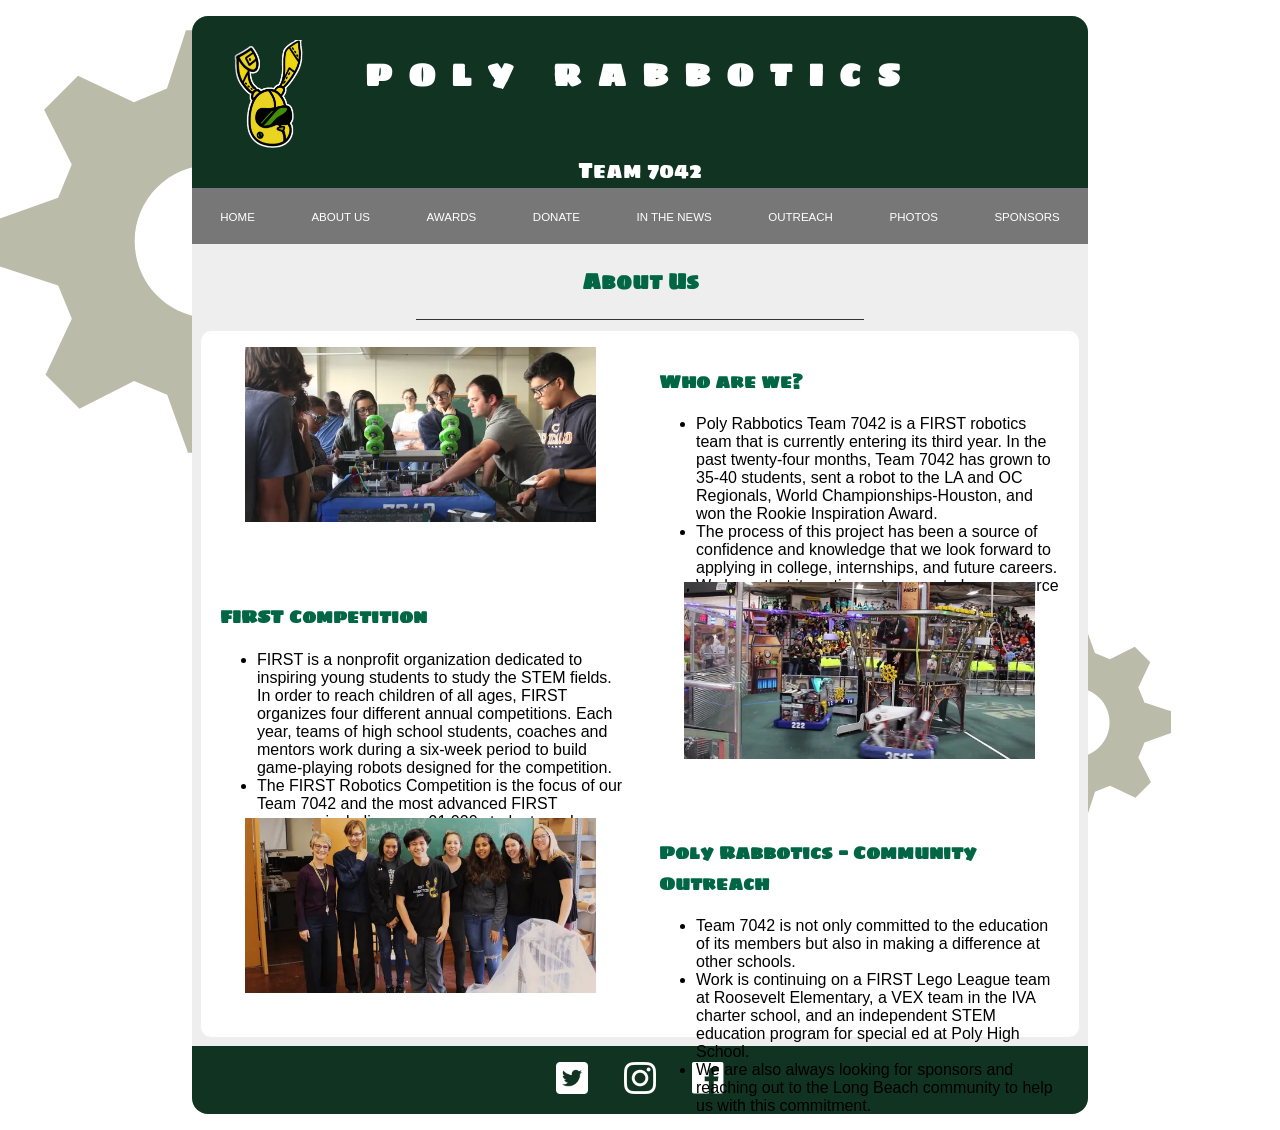
<file: about-us.html>
<!doctype html>
<html>
<head>
    <title>About Us</title>
    <meta charset="utf-8">
    <meta name="description" content="Poly Rabbotics is a new and growing robotics team based at Long Beach Poly High School, dedicated to providing Poly students an opportunity to apply STEM concepts and to complete projects that will demonstrate the value to STEM to their community." />
    <meta name="viewport" content="width=device-width, initial-scale=1">
    <link rel="stylesheet" href="styles/stylesheet.css">
    <link rel="stylesheet" href="styles/gallery.css">
    <link rel="icon" type="image/png" href="images/favicon.png">
    <script type="text/javascript">
        window.functions = {};
    </script>
    <script type="text/javascript" src="scripts/slideshow.js"></script>
    <script type="text/javascript" src="scripts/scrolling.js"></script>
    <script type="text/javascript" src="scripts/navigation.js"></script>
    <script type="text/javascript" src="scripts/gallery.js"></script>
</head>
<body>
    <section class="body">
    <header>
            <a href="index.html" ><img alt="Team Logo" src="images/logo_border.png" id="logo"></a>
            <h1>Poly Rabbotics</h1>
            <p class="subtitle">Team 7042</p>
            <div class="menu-icon" onclick="openDrawer()">
                <div></div>
                <div></div>
                <div></div>
            </div>
            <nav id="main_nav">
                <ul>
                    <li><a href="index.html">Home</a></li>
                    <li><a href="about-us.html">About Us</a></li>
                    <li><a href="awards.html">Awards</a></li>
                    <li><a href="donate.html">Donate</a></li>
                    <li><a href="in-the-news.html">In the News</a></li>
                    <li><a href="outreach.html">Outreach</a></li>
                    <li><a href="photos.html">Photos</a></li>
                    <li><a href="sponsors.html">Sponsors</a></li>
                </ul>
            </nav>
        </header>
        <h2>About Us</h2>
        <section class="content alternate_text_img" >
            <section>
                <h3>Who are we?</h3>
                <img src="images/about-us/2019_gever.webp" alt="Mentor teaching">
                <ul>
                    <li>Poly Rabbotics Team 7042 is a FIRST robotics team that is currently entering its third year. In the past twenty-four months, Team 7042 has grown to 35-40 students, sent a robot to the LA and OC Regionals, World Championships-Houston, and won the Rookie Inspiration Award.</li>
                    <li>The process of this project has been a source of confidence and knowledge that we look forward to applying in college, internships, and future careers. We hope that it continues to prove to be a resource for our school.</li>
                </ul>
            </section>
            <section>
                <h3>FIRST Competition</h3>
                <img src="images/about-us/competition.webp" alt="FRC Competition">
                <ul>
                    <li>FIRST is a nonprofit organization dedicated to inspiring young students to study the STEM fields. In order to reach children of all ages, FIRST organizes four different annual competitions. Each year, teams of high school students, coaches and mentors work during a six-week period to build game-playing robots designed for the competition.</li>
                    <li>The FIRST Robotics Competition is the focus of our Team 7042 and the most advanced FIRST program, including over 91,000 students and mentors worldwide.</li>
                </ul>
            </section>
            <section>
                <h3>Poly Rabbotics &mdash; Community Outreach</h3>
                <img src="images/about-us/2018_students.webp" alt="Students">
                <ul>
                    <li>Team 7042 is not only committed to the education of its members but also in making a difference at other  schools.</li>
                    <li>Work is continuing on a FIRST Lego League team at Roosevelt Elementary, a VEX team in the IVA charter school, and an independent STEM education program for special ed at Poly High School.</li>
                    <li>We are also always looking for sponsors and reaching out to the Long Beach community to help us with this commitment.</li>
                </ul>
            </section>
        </section>
        <footer>
            <a class="social-media" href="https://twitter.com/polyrabbotics?lang=en" >
                <img src="images/twitter_white.png" alt="Twitter"/>
            </a>
            <a class="social-media" href="https://www.instagram.com/polyrabbotics/?hl=en" >
                <img src="images/instagram_white.png" alt="Instagram"/>
            </a>
            <a class="social-media" href="https://www.facebook.com/poly.rabbotics.9" >
                <img src="images/flogo-HexRBG-Wht-58.svg" alt="Facebook"/>
            </a>
        </footer>
    </section>
</body>
</html>
</file>
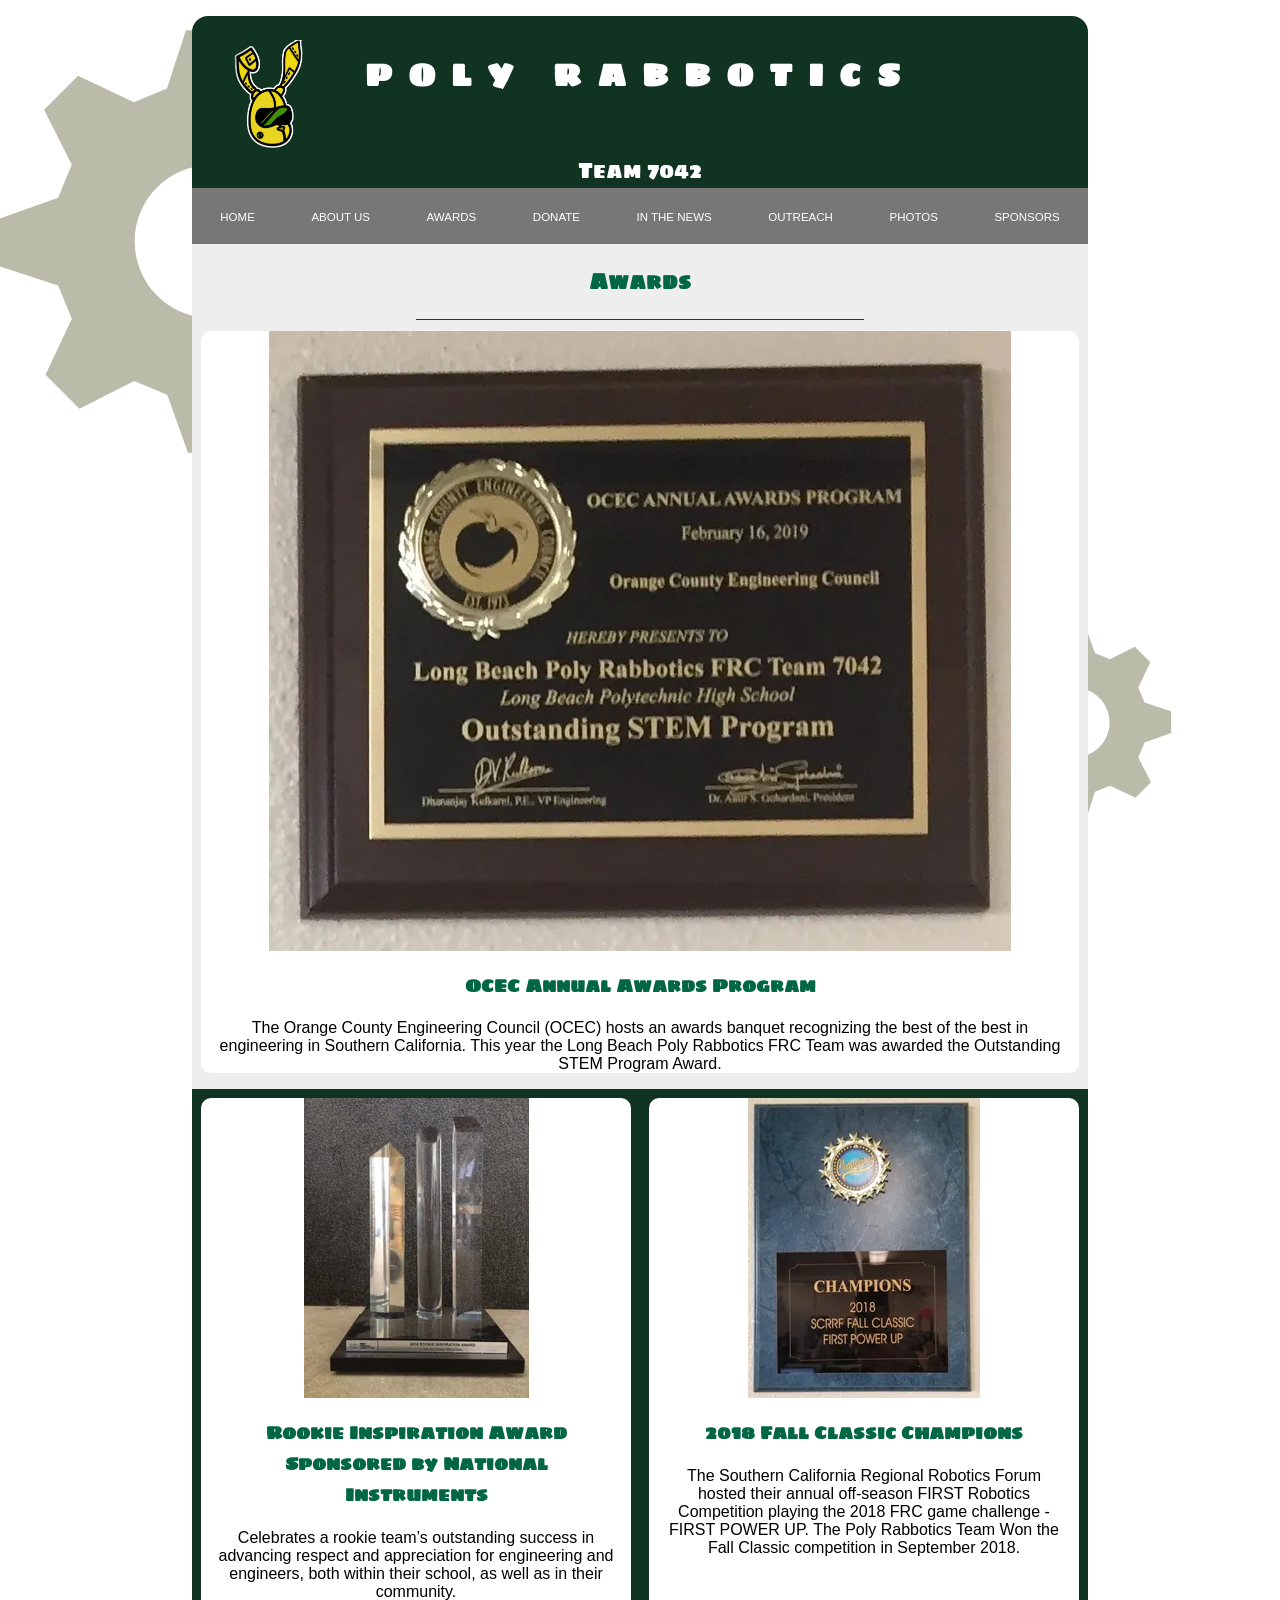
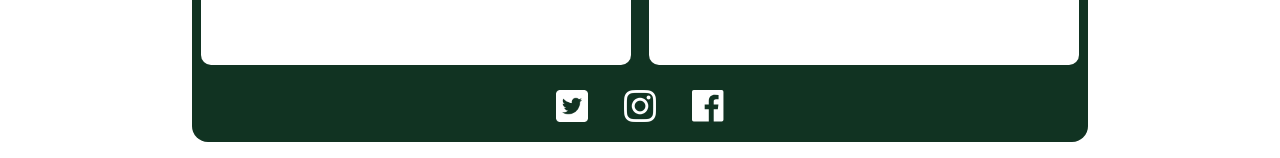
<file: awards.html>
<!doctype html>
<html>
<head>
    <title>Awards</title>
    <meta charset="utf-8">
    <meta name="description" content="Poly Rabbotics is a new and growing robotics team based at Long Beach Poly High School, dedicated to providing Poly students an opportunity to apply STEM concepts and to complete projects that will demonstrate the value to STEM to their community." />
    <meta name="viewport" content="width=device-width, initial-scale=1">
    <link rel="stylesheet" href="styles/stylesheet.css">
    <link rel="stylesheet" href="styles/gallery.css">
    <link rel="icon" type="image/png" href="images/favicon.png">
    <script type="text/javascript">
        window.functions = {};
    </script>
    <script type="text/javascript" src="scripts/slideshow.js"></script>
    <script type="text/javascript" src="scripts/scrolling.js"></script>
    <script type="text/javascript" src="scripts/navigation.js"></script>
    <script type="text/javascript" src="scripts/gallery.js"></script>
</head>
<body>
    <section class="body">
        <header>
            <a href="index.html" ><img alt="Team Logo" src="images/logo_border.png" id="logo"></a>
            <h1>Poly Rabbotics</h1>
            <p class="subtitle">Team 7042</p>
            <div class="menu-icon" onclick="openDrawer()">
                <div></div>
                <div></div>
                <div></div>
            </div>
            <nav id="main_nav">
                <ul>
                    <li><a href="index.html">Home</a></li>
                    <li><a href="about-us.html">About Us</a></li>
                    <li><a href="awards.html">Awards</a></li>
                    <li><a href="donate.html">Donate</a></li>
                    <li><a href="in-the-news.html">In the News</a></li>
                    <li><a href="outreach.html">Outreach</a></li>
                    <li><a href="photos.html">Photos</a></li>
                    <li><a href="sponsors.html">Sponsors</a></li>
                </ul>
            </nav>
        </header>
        <h2>Awards</h2>
        <section class="content">
            <img src="images/awards/2019_ocec_award.webp" alt="OCEC Award" class="prominent_place">
            <h3>OCEC Annual Awards Program</h3>
            <p>The Orange County Engineering Council (OCEC) hosts an awards banquet recognizing the best of the best in engineering in Southern California.  This year the Long Beach Poly Rabbotics FRC Team was awarded the Outstanding STEM Program Award.</p>
        </section>
        <section class="bite_size">
            <section class="content">
                <img src="images/awards/2018_rookie_inspiration.webp" alt="Rookie Inspiration Award" class="prominent_place">
                <h3>Rookie Inspiration Award Sponsored by National Instruments</h3>
                <p> Celebrates a rookie team’s outstanding success in advancing respect and  appreciation for engineering and engineers, both within their school, as  well as in their community.</p>
            </section>
            <section class="content">
                <img src="images/awards/2018_fall_classic_champions.webp" alt="Fall Classic Award" class="prominent_place">
                <h3>2018 Fall Classic Champions</h3>
                <p>The Southern California Regional Robotics Forum hosted their annual off-season FIRST Robotics Competition playing the 2018 FRC game challenge - FIRST POWER UP.  The Poly Rabbotics Team Won the Fall Classic competition in September 2018.</p>
            </section>
        </section>
        <footer>
            <a class="social-media" href="https://twitter.com/polyrabbotics?lang=en" >
                <img src="images/twitter_white.png" alt="Twitter"/>
            </a>
            <a class="social-media" href="https://www.instagram.com/polyrabbotics/?hl=en" >
                <img src="images/instagram_white.png" alt="Instagram"/>
            </a>
            <a class="social-media" href="https://www.facebook.com/poly.rabbotics.9" >
                <img src="images/flogo-HexRBG-Wht-58.svg" alt="Facebook"/>
            </a>
        </footer>
    </section>
</body>
</html>
</file>
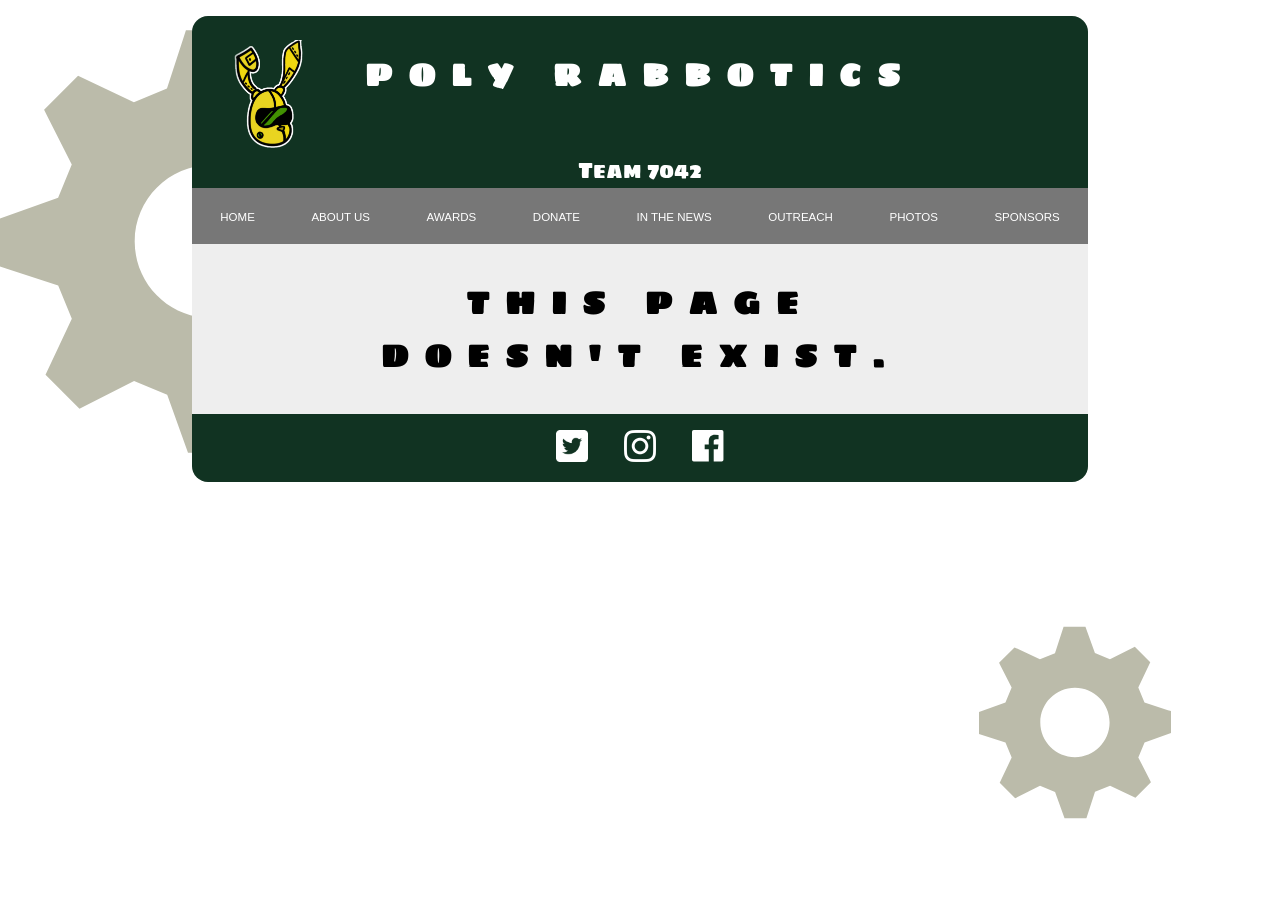
<file: donate.html>
<!doctype html>
<html>
<head>
    <title>Donate</title>
    <meta charset="utf-8">
    <meta name="description" content="Poly Rabbotics is a new and growing robotics team based at Long Beach Poly High School, dedicated to providing Poly students an opportunity to apply STEM concepts and to complete projects that will demonstrate the value to STEM to their community." />
    <meta name="viewport" content="width=device-width, initial-scale=1">
    <link rel="stylesheet" href="styles/stylesheet.css">
    <link rel="stylesheet" href="styles/gallery.css">
    <link rel="icon" type="image/png" href="images/favicon.png">
    <script type="text/javascript">
        window.functions = {};
    </script>
    <script type="text/javascript" src="scripts/slideshow.js"></script>
    <script type="text/javascript" src="scripts/scrolling.js"></script>
    <script type="text/javascript" src="scripts/navigation.js"></script>
    <script type="text/javascript" src="scripts/gallery.js"></script>
</head>
<body>
    <section class="body">
        <header>
            <a href="index.html" ><img alt="Team Logo" src="images/logo_border.png" id="logo"></a>
            <h1>Poly Rabbotics</h1>
            <p class="subtitle">Team 7042</p>
            <div class="menu-icon" onclick="openDrawer()">
                <div></div>
                <div></div>
                <div></div>
            </div>
            <nav id="main_nav">
                <ul>
                    <li><a href="index.html">Home</a></li>
                    <li><a href="about-us.html">About Us</a></li>
                    <li><a href="awards.html">Awards</a></li>
                    <li><a href="donate.html">Donate</a></li>
                    <li><a href="in-the-news.html">In the News</a></li>
                    <li><a href="outreach.html">Outreach</a></li>
                    <li><a href="photos.html">Photos</a></li>
                    <li><a href="sponsors.html">Sponsors</a></li>
                </ul>
            </nav>
        </header>
        <h1>This page doesn't exist.</h1>
        
        <footer>
            <a class="social-media" href="https://twitter.com/polyrabbotics?lang=en" >
                <img src="images/twitter_white.png" alt="Twitter"/>
            </a>
            <a class="social-media" href="https://www.instagram.com/polyrabbotics/?hl=en" >
                <img src="images/instagram_white.png" alt="Instagram"/>
            </a>
            <a class="social-media" href="https://www.facebook.com/poly.rabbotics.9" >
                <img src="images/flogo-HexRBG-Wht-58.svg" alt="Facebook"/>
            </a>
        </footer>
    </section>
</body>
</html>
</file>
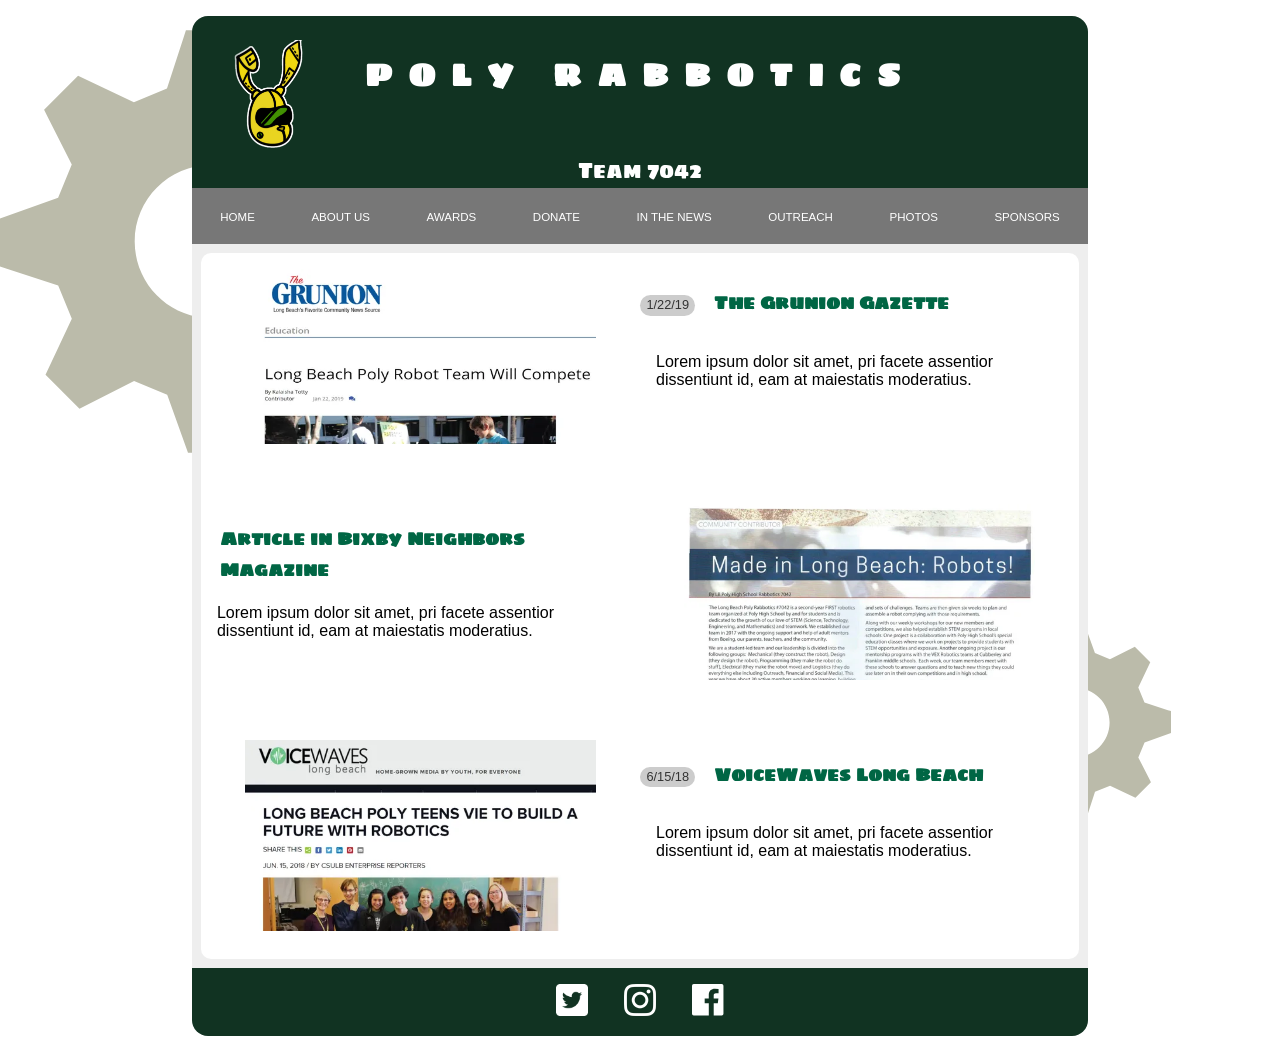
<file: in-the-news.html>
<!doctype html>
<html>
<head>
    <title>In the News</title>
    <meta charset="utf-8">
    <meta name="description" content="Poly Rabbotics is a new and growing robotics team based at Long Beach Poly High School, dedicated to providing Poly students an opportunity to apply STEM concepts and to complete projects that will demonstrate the value to STEM to their community." />
    <meta name="viewport" content="width=device-width, initial-scale=1">
    <link rel="stylesheet" href="styles/stylesheet.css">
    <link rel="stylesheet" href="styles/gallery.css">
    <link rel="icon" type="image/png" href="images/favicon.png">
    <script type="text/javascript">
        window.functions = {};
    </script>
    <script type="text/javascript" src="scripts/slideshow.js"></script>
    <script type="text/javascript" src="scripts/scrolling.js"></script>
    <script type="text/javascript" src="scripts/navigation.js"></script>
    <script type="text/javascript" src="scripts/gallery.js"></script>
</head>
<body>
    <section class="body">
        <header>
            <a href="index.html" ><img alt="Team Logo" src="images/logo_border.png" id="logo"></a>
            <h1>Poly Rabbotics</h1>
            <p class="subtitle">Team 7042</p>
            <div class="menu-icon" onclick="openDrawer()">
                <div></div>
                <div></div>
                <div></div>
            </div>
            <nav id="main_nav">
                <ul>
                    <li><a href="index.html">Home</a></li>
                    <li><a href="about-us.html">About Us</a></li>
                    <li><a href="awards.html">Awards</a></li>
                    <li><a href="donate.html">Donate</a></li>
                    <li><a href="in-the-news.html">In the News</a></li>
                    <li><a href="outreach.html">Outreach</a></li>
                    <li><a href="photos.html">Photos</a></li>
                    <li><a href="sponsors.html">Sponsors</a></li>
                </ul>
            </nav>
        </header>
        <section class="content alternate_text_img">
            <section>
                <span class="date">1/22/19</span><h3>The Grunion Gazette</h3>
                <p>Lorem ipsum dolor sit amet, pri facete assentior dissentiunt id, eam at maiestatis moderatius.</p>
                <a href="http://www.gazettes.com/news/education/long-beach-poly-robot-team-will-compete/article_11afee70-1864-11e9-964a-83279858bf1a.html" target="_blank"><img src="images/in-the-news/grunion-1-22-19.webp"></a>
            </section>
            <section>
                <h3>Article in Bixby Neighbors Magazine</h3>
                <p>Lorem ipsum dolor sit amet, pri facete assentior dissentiunt id, eam at maiestatis moderatius.</p>
                <a href="images/in-the-news/bixby-neighbors-full.webp" target="_blank"><img src="images/in-the-news/bixby-neighbors.webp"></a>
            </section>
            <section>
                <span class="date">6/15/18</span><h3>VoiceWaves Long Beach</h3>
                <p>Lorem ipsum dolor sit amet, pri facete assentior dissentiunt id, eam at maiestatis moderatius.</p>
                <a href="https://voicewaves.org/2018/06/long-beach-poly-teens-vie-to-build-a-future-with-robotics/" target="_blank"><img src="images/in-the-news/voicewaves-6-15-18.webp"></a>
            </section>
        </section>
        <footer>
            <a class="social-media" href="https://twitter.com/polyrabbotics?lang=en" >
                <img src="images/twitter_white.png" alt="Twitter"/>
            </a>
            <a class="social-media" href="https://www.instagram.com/polyrabbotics/?hl=en" >
                <img src="images/instagram_white.png" alt="Instagram"/>
            </a>
            <a class="social-media" href="https://www.facebook.com/poly.rabbotics.9" >
                <img src="images/flogo-HexRBG-Wht-58.svg" alt="Facebook"/>
            </a>
        </footer>
    </section>
</body>
</html>
</file>
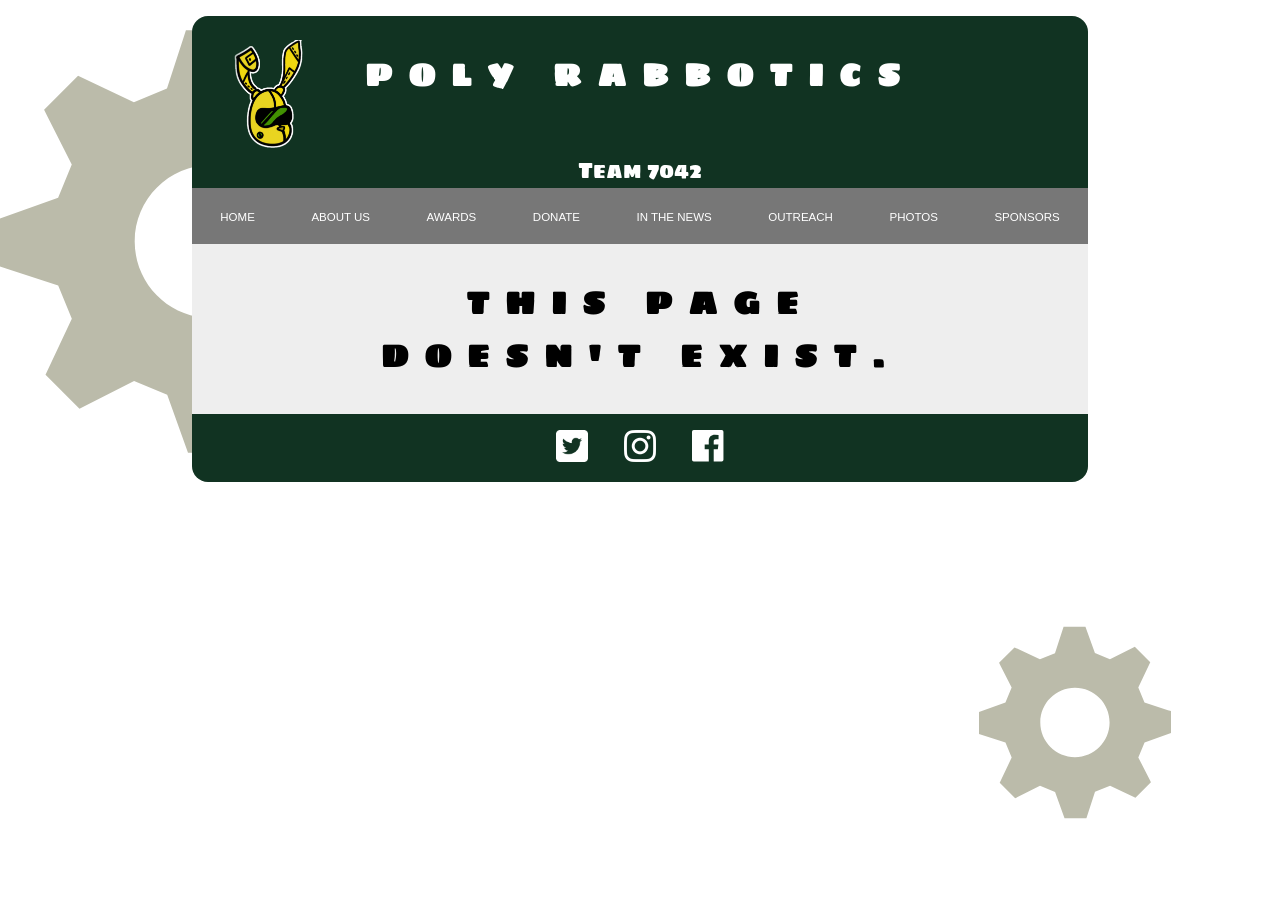
<file: outreach.html>
<!doctype html>
<html>
<head>
    <title>Donate</title>
    <meta charset="utf-8">
    <meta name="description" content="Poly Rabbotics is a new and growing robotics team based at Long Beach Poly High School, dedicated to providing Poly students an opportunity to apply STEM concepts and to complete projects that will demonstrate the value to STEM to their community." />
    <meta name="viewport" content="width=device-width, initial-scale=1">
    <link rel="stylesheet" href="styles/stylesheet.css">
    <link rel="stylesheet" href="styles/gallery.css">
    <link rel="icon" type="image/png" href="images/favicon.png">
    <script type="text/javascript">
        window.functions = {};
    </script>
    <script type="text/javascript" src="scripts/slideshow.js"></script>
    <script type="text/javascript" src="scripts/scrolling.js"></script>
    <script type="text/javascript" src="scripts/navigation.js"></script>
    <script type="text/javascript" src="scripts/gallery.js"></script>
</head>
<body>
    <section class="body">
        <header>
            <a href="index.html" ><img alt="Team Logo" src="images/logo_border.png" id="logo"></a>
            <h1>Poly Rabbotics</h1>
            <p class="subtitle">Team 7042</p>
            <div class="menu-icon" onclick="openDrawer()">
                <div></div>
                <div></div>
                <div></div>
            </div>
            <nav id="main_nav">
                <ul>
                    <li><a href="index.html">Home</a></li>
                    <li><a href="about-us.html">About Us</a></li>
                    <li><a href="awards.html">Awards</a></li>
                    <li><a href="donate.html">Donate</a></li>
                    <li><a href="in-the-news.html">In the News</a></li>
                    <li><a href="outreach.html">Outreach</a></li>
                    <li><a href="photos.html">Photos</a></li>
                    <li><a href="sponsors.html">Sponsors</a></li>
                </ul>
            </nav>
        </header>
        <h1>This page doesn't exist.</h1>
        <footer>
            <a class="social-media" href="https://twitter.com/polyrabbotics?lang=en" >
                <img src="images/twitter_white.png" alt="Twitter"/>
            </a>
            <a class="social-media" href="https://www.instagram.com/polyrabbotics/?hl=en" >
                <img src="images/instagram_white.png" alt="Instagram"/>
            </a>
            <a class="social-media" href="https://www.facebook.com/poly.rabbotics.9" >
                <img src="images/flogo-HexRBG-Wht-58.svg" alt="Facebook"/>
            </a>
        </footer>
    </section>
</body>
</html>
</file>
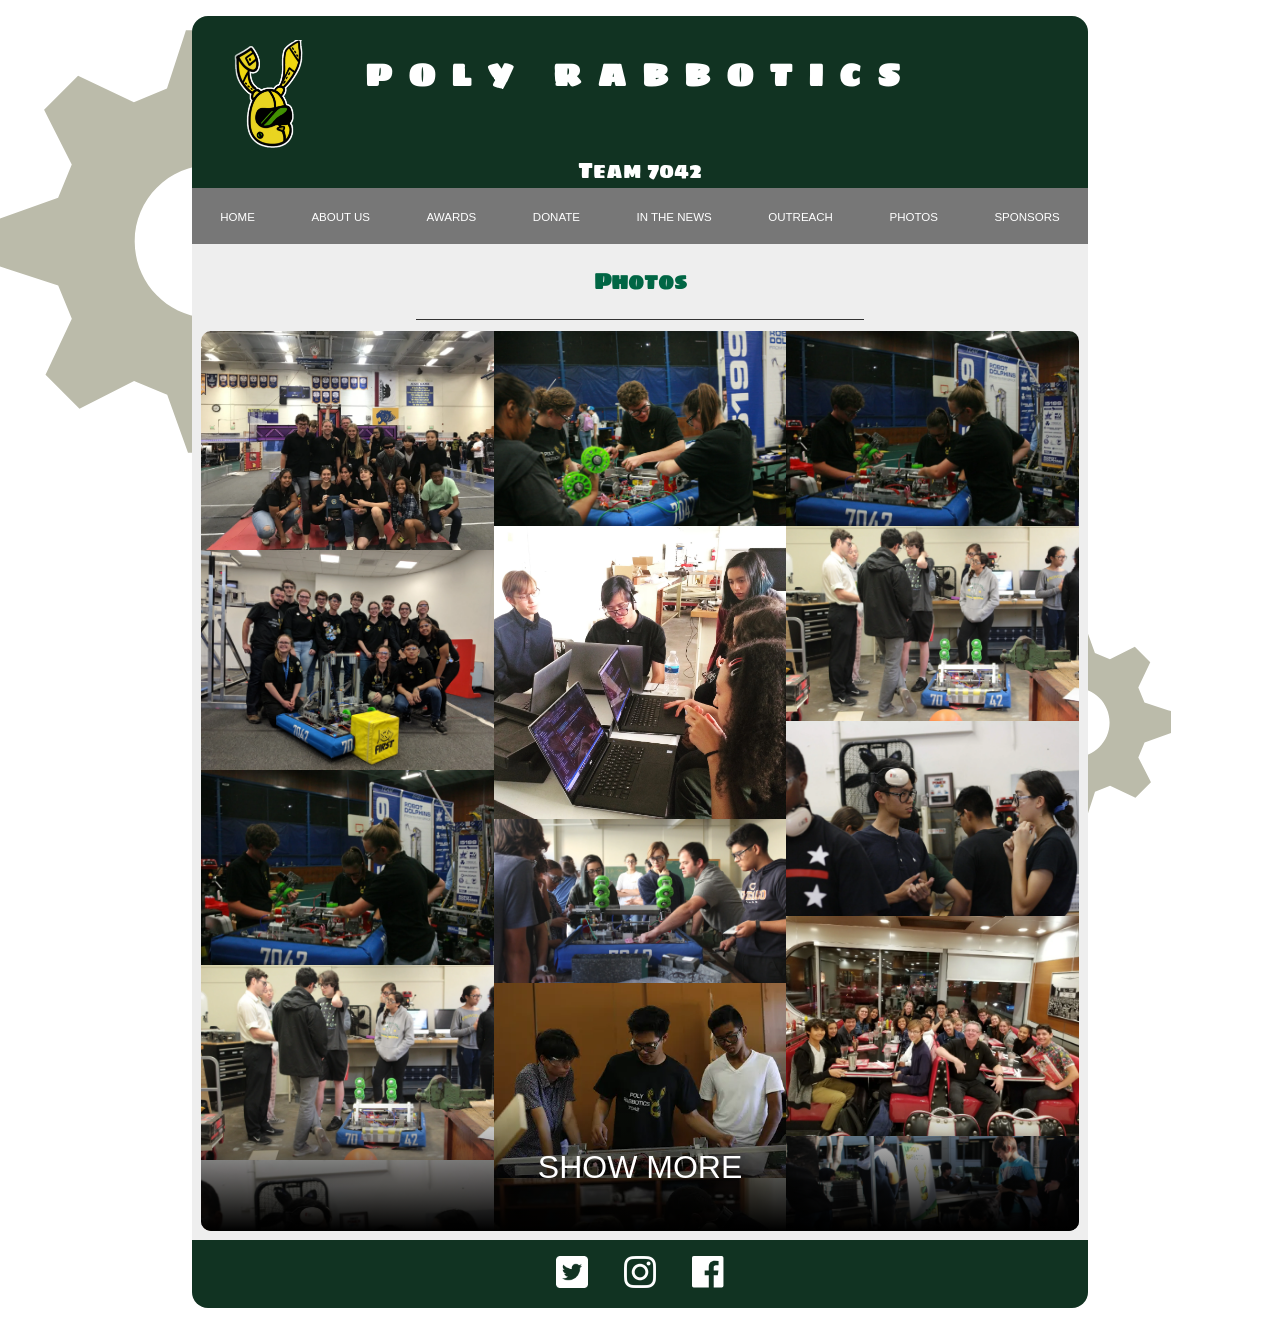
<file: photos.html>
<!doctype html>
<html>
<head>
    <title>Photos</title>
    <meta charset="utf-8">
    <meta name="description" content="Poly Rabbotics is a new and growing robotics team based at Long Beach Poly High School, dedicated to providing Poly students an opportunity to apply STEM concepts and to complete projects that will demonstrate the value to STEM to their community." />
    <meta name="viewport" content="width=device-width, initial-scale=1">
    <link rel="stylesheet" href="styles/stylesheet.css">
    <link rel="stylesheet" href="styles/gallery.css">
    <link rel="icon" type="image/png" href="images/favicon.png">
    <script type="text/javascript">
        window.functions = {};
    </script>
    <script type="text/javascript" src="scripts/slideshow.js"></script>
    <script type="text/javascript" src="scripts/scrolling.js"></script>
    <script type="text/javascript" src="scripts/navigation.js"></script>
    <script type="text/javascript" src="scripts/gallery.js"></script>
</head>
<body>
    <section class = "body">
        <header>
            <a href="index.html" ><img alt="Team Logo" src="images/logo_border.png" id="logo"></a>
            <h1>Poly Rabbotics</h1>
            <p class="subtitle">Team 7042</p>
            <div class="menu-icon" onclick="openDrawer()">
                <div></div>
                <div></div>
                <div></div>
            </div>
            <nav id="main_nav">
                <ul>
                    <li><a href="index.html">Home</a></li>
                    <li><a href="about-us.html">About Us</a></li>
                    <li><a href="awards.html">Awards</a></li>
                    <li><a href="donate.html">Donate</a></li>
                    <li><a href="in-the-news.html">In the News</a></li>
                    <li><a href="outreach.html">Outreach</a></li>
                    <li><a href="photos.html">Photos</a></li>
                    <li><a href="sponsors.html">Sponsors</a></li>
                </ul>
            </nav>
        </header>
        <h2>Photos</h2>
        <section class="gallery content">
            <div class="column_box" data-predicted-height></div>
            <div class="column_box" data-predicted-height></div>
            <div class="column_box" data-predicted-height></div>
            <div class="show_more" data-predicted-height>Show More</div>
        </section>
        <footer>
            <a class="social-media" href="https://twitter.com/polyrabbotics?lang=en" >
                <img src="images/twitter_white.png" alt="Twitter"/>
            </a>
            <a class="social-media" href="https://www.instagram.com/polyrabbotics/?hl=en" >
                <img src="images/instagram_white.png" alt="Instagram"/>
            </a>
            <a class="social-media" href="https://www.facebook.com/poly.rabbotics.9" >
                <img src="images/flogo-HexRBG-Wht-58.svg" alt="Facebook"/>
            </a>
        </footer>
    </section>
</body>
</html>
</file>
<file: styles/stylesheet.css>
@import url('https://fonts.googleapis.com/css?family=Sigmar+One');

body {
    box-sizing: border-box;
}
body * {
    box-sizing: inherit;
}

/*****************************************************************************/
/* HEADERS, FOOTERS, AND NAVIGATION                                          */
/*****************************************************************************/

/* Layout */
.social-media * {
    width: 32px;
}
footer {
    text-align: center;
}

nav ul {
    display: flex;
    justify-content: center;
    flex-wrap: wrap;
}
nav li {
    flex: 1 1 auto;
    text-align: center;
}
h1 {
    text-align: center;
}
h1 + .subtitle {
    text-align: center;
}
#logo {
    height: 7em;
    position: absolute;
    left: 0;
    top: 0;
}
header {
    position: relative;
}
/* Margins and Padding */
.social-media * {
    margin: 16px; /* Required to be share the width of the icon */
}
body {
    margin: 1em;
}
nav li {
    padding: 1em;
}
h1 {
    padding: 1em;
    margin: 0 3em;
}
@media (max-width: 565px) {
    h1 {
        margin: 0;
    }
    #logo {
        display: none;
    }
}
@media (max-width: 440px) {
    header h1 {
        display: none;
    }
    header .subtitle {
        padding: 1.5em;
        margin-top: 0;
    }
}
#logo {
    margin: 1.5em;
}
nav ul {
    margin: 0;
    padding: 0;
}
h1 ~ .subtitle {
    margin-bottom: 0;
}
/* Text (fonts etc) */
nav a {
    text-transform: uppercase;
}
h1 {
    font-size: 2em;
    letter-spacing: 0.5em;
    text-transform: uppercase;
}
h1 + .subtitle, nav a {
    font-size: 1.3em;
}
@media (max-width: 1533px) {
    nav a {
        font-size: 1em;
    }
    @media (max-width: 1300px) {
        nav a {
            font-size: 0.72em;
        }
    }
}
h1, h2, h3, h4, h5, h6, .subtitle {
    font-family: "Sigmar One", sans-serif;
}
nav a {
    font-family: Verdana, sans-serif;
}
/* Colors and Decoration */
footer,header {
    background-color: #132;
}
header {
    /*background-color: #052;*/
    color: white;
}
nav li {
    list-style-type: none;
}
nav {
    background-color: #777;
}
/***************** Special Elements for Navigation ******************/
.menu-icon {
    height: 4em;
    width: 4em;
    margin: 1.5em;
    padding: 1em;
    position: absolute;
    right: 0;
    top: 0;
}
.menu-icon div {
    width: 71.4%;
    /*height: 14.28%;
    margin: 14.28%;*/
    height: 13%;
    margin: 15%;
    border: 0;
    background-color: #eee;
    border-radius: 10px;
}

header .menu-icon {
    display: inline-block;
}


#main_nav a {
        color: white;
        text-decoration: none;
    }

@media (max-width: 1022px) {
    #main_nav {
        overflow: hidden;
        margin: 0;
        display: block;
        position: fixed;
        top: 0em;
        right: 0;
        height: 100vh;
        width: 0;
        transition-duration: 0.2s;
        background-color: #222;
        background-color: rgb(0,0,0,0.7);
        color: #fff;
        z-index: 100;
    }
    #main_nav ul {
        display: block;
    }
    #main_nav ul li {
        display: block;
        margin-left: 1em;
        text-align: left;
    }
    header h1 {
        padding-bottom: 0;
    }
    header p {
        padding-top: 0;
    }
}


@media (min-width: 1023px) {
    header .menu-icon {
        display: none;
    }
    #main_nav {
        width: 70vw;
        display: inline-block;
    }
}

/*****************************************************************************/
/*                     MAIN CONTENT                                          */
/*****************************************************************************/

/* LAYOUT **************************************************/
/* Gallery */
.gallery {
    display: flex;
    flex-direction: column;
    flex-wrap: wrap;
    overflow: hidden;
    height: 100vh;
    position: relative;
}
[hidden]{
  display:none;
}
.gallery > * {
    width: 33.333%;
}
.gallery .show_more {
    flex: none;
    width: 100%;
    position: absolute;
    bottom: 0;
}
/* For items placed in the center for emphasis */
.prominent_place {
    display: block;
    margin: auto;
    max-width: 100%;
}
.prominent_place ~ h1, .prominent_place ~ h3, .prominent_place ~ h3, .prominent_place ~ h4, .prominent_place ~ h5, .prominent_place ~ h6, .prominent_place ~ p {
    text-align: center;
}
/* Pictures slideshow */
.pictures img {
    width: 100%;
    position: absolute;
    left: 50%;
    top: 25%;
    margin-left: -50%;
    margin-top: -25%;
}
.pictures {
    height: 60vh;
    position: relative;
    overflow: hidden;
}
@media (max-width: 1280px) {
    .pictures {
        height: 0;
        padding-bottom: 56%;
    }
}
.video {
    display: block;
    width: 100vw;
    height: 56.25vw;
}
@media (min-width: 800px) {
    .video {
        display: block;
        width: 50vw;
        height: 28.125vw;
    }
}
.alternate_text_img section {
    position: relative;
    /*min-height: 250px;*/
    padding: 1em 0;
    height: 0px;
    padding-bottom: 25%;
}
.alternate_text_img img {
    position: absolute;
    top: 1em;
    width: 40%;
}
.alternate_text_img section:nth-child(odd) {
    padding-left: 50%;
}
.alternate_text_img section:nth-child(odd) img {
    left: 5%;
}
.alternate_text_img section:nth-child(even) {
    padding-right: 50%;
}
.alternate_text_img section:nth-child(even) img {
    right: 5%;
}
@media (min-width: 800px) {
    section.share {
        width: 72%;
        display: inline-block;
        vertical-align: top;
    }
    aside.share {
        width: 22%;
        display: inline-block;
        vertical-align: top;
    }
}
iframe {
    width: 100%;
    height: 50vw;
}
@media (min-width: 800px) {
    iframe {
        height: 38vw;
    }
}
.scattered_nav {
    display: block;
    text-align: right;
    margin: 1em;
}
.bite_size {
    display: flex;
    flex-wrap: wrap;
    
}
.bite_size .content {
    flex: 1 0 200px;
}
.bite_size .content {
    position: relative;
    padding-bottom: 3em;
}
.bite_size a {
    position: absolute;
    bottom: 1em;
    right: 1em;
}
/* Margins and Padding */
.theme {
    padding: 0.5em 1em;
    margin: 0;
}
h2, h3, h4, h5, h6, p, ul, ol, dl {
    margin-left: 1em;
    margin-right: 1em;
}
.video {
    margin: 1em auto;
}
/* Text (fonts etc) */
h2, .theme {
    font-weight: bold;
    font-size: 1.3em;
}
.theme {
    font-size: 1.3em;
    font-style: italic;

}
@media (min-width: 800px) {
    .body {
        width: 70vw;
        margin: auto;
    }
}
.content {
    margin: 1%;
}
p, ul, ol, dl, table, .scattered_nav, .date {
    font-family: Verdana, sans-serif;
}


/* COLORS AND DECORATION ********************************/
/*.theme {
    background-color: #888;
    background-color: rgb(0, 0, 0, 0.5);
}*/
/*.content {
    background-color: #eee;
    border: 2px solid #ccc;
    border-radius: 10px;
}*/
.content {
    background-color: #fff;
    border-radius: 10px;
}
body {
    fill: #666;
    background-image: url(../images/gear.svg), url(../images/gear.svg);
    background-repeat: no-repeat, no-repeat;
    background-position: left top, 90% 90%;
    background-attachment: fixed;
    background-size: 33%, 15%;
}
.body {
    background-color: #eee;
}
@media (min-width: 769px) {
    nav li {
        margin: 3px 0px;
    }
    nav li:hover {
        margin: 0px;
        border-bottom: 3px solid;
        border-top:    3px solid;
        box-sizing: border-box;
    }
}
.pictures img {
    opacity: 0;
    transition-duration: 0.5s;
}
.pictures div:first-of-type img {
    opacity: 1;
}
iframe {
    border: 0;
}
/*Heads ***************************/
h2, h3, h4, h5, h6, .theme {
    color: #064;
}
h2 {
    margin: auto;
    margin-bottom: 0.5em;
    width: 50%;
    text-align: center;
    padding: 1em;
    border-bottom: 1px solid #333;
}
.scattered_nav:link {
    color: #118;
    text-decoration: underline;
}
.scattered_nav:visited {
    color: #208;
    text-decoration: none;
}
.bite_size {
    background-color: #132;
}
.body {
    border-radius: 1em;
    overflow: hidden;
}
.social-media {
    text-decoration: none;
}
/* Gallery */
.gallery .show_more {
    font-family: sans-serif;
    text-align: center;
    text-transform: uppercase;
    font-size: 2em;
    color: #444;
}

/* Icons and labels *****/
.date {                             /*TODO: DECIDE WHETHER TO KEEP*/
    display: inline-block;
    line-height: 1.6;
    font-size: 0.8em;
    border-radius: 1em;
    background-color: #ccc;
    color: #333;
    padding: 0 0.5em;
}
.date + h3 {
    display: inline-block;
}
</file>
<file: styles/gallery.css>
/* Layout *****************************************************************/
.gallery {
    display: flex;
    flex-direction: row;
    flex-wrap: wrap;
    overflow: hidden;
    height: 100vh;
    position: relative;
    transition-duration: 0.3s;
}
.gallery > * {
    width: 33.333%;
    align-self: flex-start;
}
.gallery img {
    width: 100%;
    float: left;
    position: static;
    margin: 0;
    transition-duration: 0.3s;
}
.gallery .show_more {
    flex: none;
    width: 100%;
    background-image: linear-gradient(rgba(0, 0, 0, 0), rgba(0, 0, 0, 1));
    position: absolute;
    bottom: 0;
}
.gallery_slideshow {
    position: absolute;
    top: 0;
    left: 0;
    width: 100%;
    height: 100vh;
    background-color: rgba(0, 0, 0, 0.8);
}
.gallery_slideshow .left_arrow, .gallery_slideshow .right_arrow, .gallery_slideshow .exit_button {
    width: 3em;
    height: 3em;
    border-radius: 50%;
    background-color: rgba(100, 100, 100, 0.8);
    background-size: 60%;
    background-repeat: no-repeat;
    background-position: center;
}
.gallery_slideshow .left_arrow, .gallery_slideshow .right_arrow {
    position: absolute;
    top: 50%;
    display: none;
}
.left_arrow.active, .right_arrow.active {
    display: block;
}
.gallery_slideshow .left_arrow {
    left: 5%;
    background-image: url("../images/icons/icons8-chevron-left-26.png");
}
.gallery_slideshow .right_arrow {
    right: 5%;
    background-image: url("../images/icons/icons8-chevron-right-26.png");
}
.gallery_slideshow .exit_button {
    position: absolute;
    top: 5vh;
    right: 5%;
    background-image: url("../images/icons/icons8-x-100.png");
}
.gallery_slideshow .current_image, .gallery_slideshow .left_image, .gallery_slideshow .right_image {
    width: 66%;
    position: absolute;
    margin: auto;
    top: 0;
    bottom: 0;
}
.gallery_slideshow .current_image {
    margin-left: auto;
    margin-right: auto;
    box-shadow: 0 0 100vh rgba(0, 20, 0, 1);
    left: 0;
    right: 0;
}
.gallery_slideshow .left_image {
    left: -100%;
}
.gallery_slideshow .right_image {
    right: -100%;
}
/* Style *******************************************************************/
.gallery .show_more {
    font-family: sans-serif;
    text-align: center;
    text-transform: uppercase;
    font-size: 2em;
    line-height: 4;
    color: #fff;
}
/*.gallery img:hover {
    position: relative;
    width: 200%;
    margin-left: -50%;
    margin-top: -50%;
    margin-right: -50%;
    margin-bottom: -50%;
}*/
/* Debugging */
</file>
